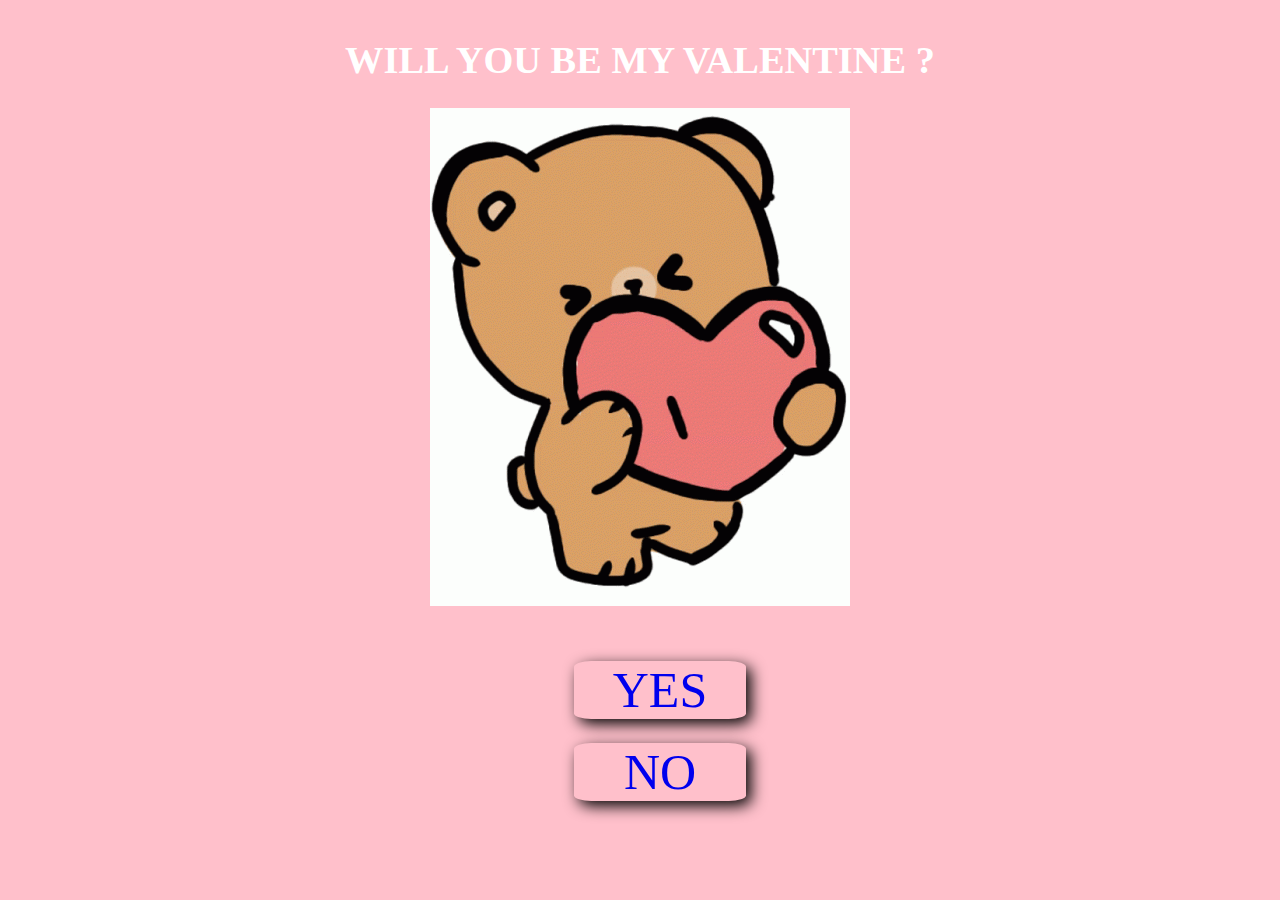
<file: index.html>
<!DOCTYPE html>
<html lang="en">
<head>
    <meta charset="UTF-8">
    <meta http-equiv="X-UA-Compatible" content="IE=edge">
    <meta name="viewport" content="width=device-width, initial-scale=1.0">
    <title>Document</title>
    <link rel="stylesheet" href="design.css">
</head>
<body>
    <div class = "title">
        <H1> WILL YOU BE MY VALENTINE ?</H1>
        <img src="mocha1.gif" alt="bear1">
    </div>

    <div>
        <ul class="buttons">
            <li><a href="yes.html" class="btnlink">YES</a> </li>
            <li><a href="no.html" class="btnlink">NO</a> </li>
        </ul>
    </div>
</body>
</html>
</file>
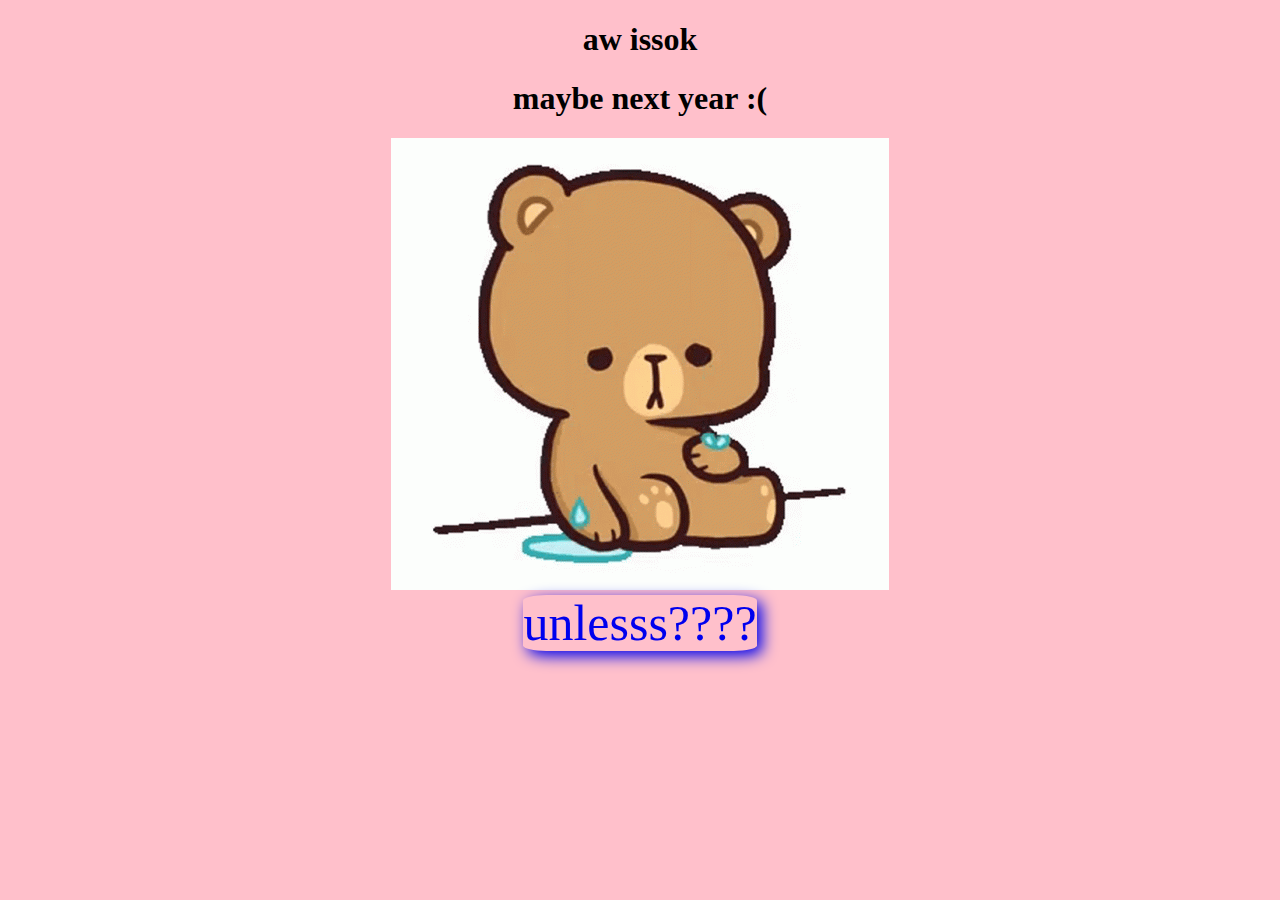
<file: no.html>
<!DOCTYPE html>
<html lang="en">
<head>
    <meta charset="UTF-8">
    <meta http-equiv="X-UA-Compatible" content="IE=edge">
    <meta name="viewport" content="width=device-width, initial-scale=1.0">
    <title>Document</title>
    <link rel="stylesheet" href="no.css">
</head>
<body>
    <div><h1>aw issok</h1></div>
    <div> <h1>maybe next year  :(</h1>
    <img src="mocha4.gif" alt="bear4"></div>
    <a href="index.html">unlesss????</a>
</body>
</html>
</file>
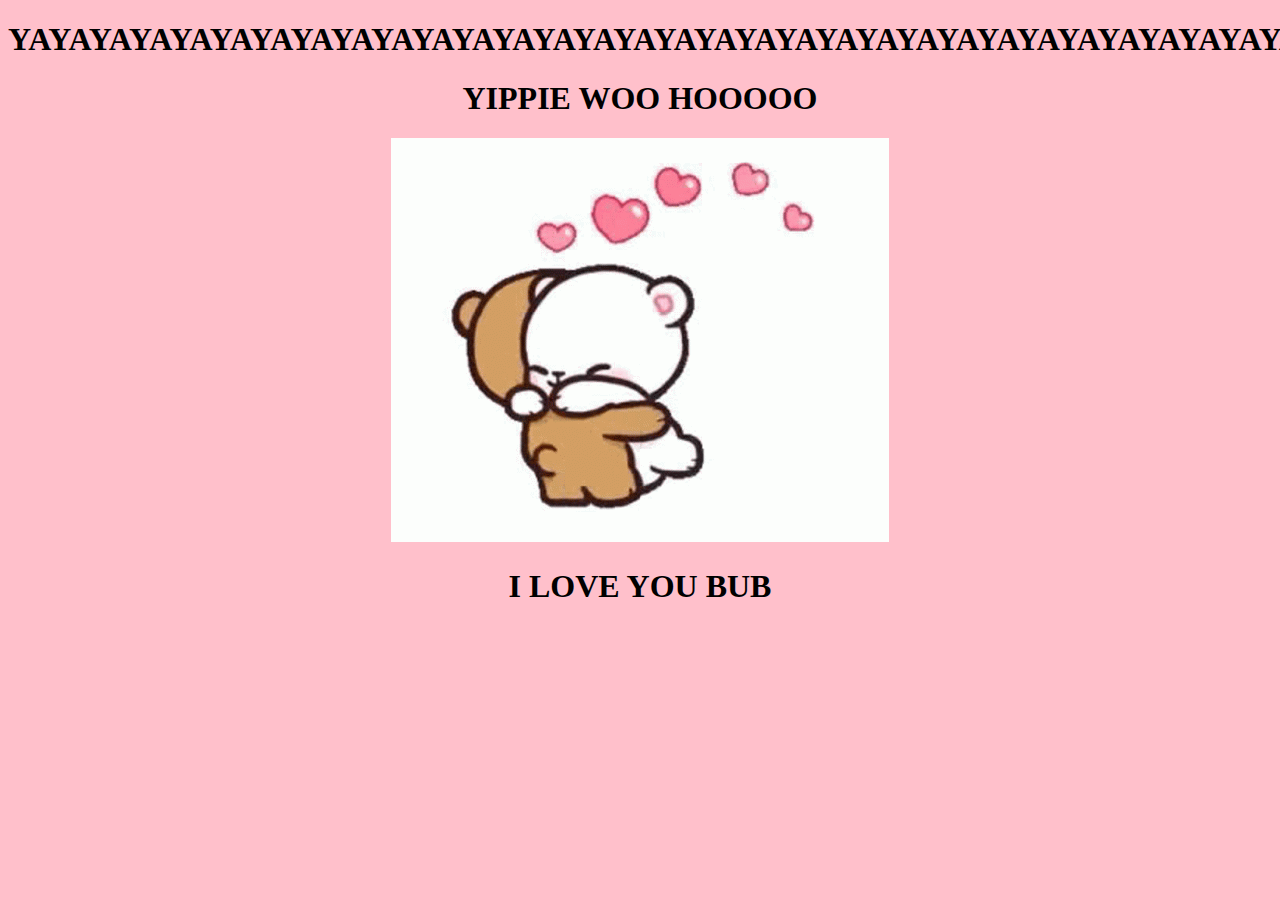
<file: yes.html>
<!DOCTYPE html>
<html lang="en">
<head>
    <meta charset="UTF-8">
    <meta http-equiv="X-UA-Compatible" content="IE=edge">
    <meta name="viewport" content="width=device-width, initial-scale=1.0">
    <title>Document</title>
    <link rel="stylesheet" href="yes.css">
</head>
<body>
    <div>
        <H1>YAYAYAYAYAYAYAYAYAYAYAYAYAYAYAYAYAYAYAYAYAYAYAYAYAYAYAYAYAYAYAYAYAYAYAYAYAYAYAYAYAYAYAYAYAYAYAYAYAYAYAYAYAYAYAYAYAYAYAYA </H1>
    </div>
    <div>
        <h1> YIPPIE WOO HOOOOO </h1>
        <img src="mocha3.gif" alt="bear3">
    </div>
    <div>
        <h1> I LOVE YOU BUB</h1>
    </div>
</body>
</html>
</file>
<file: design.css>
body{
    background-color: pink;
}
.title{
    text-align: center;
    margin: 3%;
    color: white;
    font-size: larger;
}
.buttons{
    text-align: center;
    font-size: 50px; 
}
.buttons a{
    text-decoration: none;
}
.buttons > li{
    background-color: pink;
    list-style-type: none;
    text-decoration: none;
    margin: 2%;
    margin-left: 43%;
    margin-right: 43%;
    box-shadow: 5px 5px 15px;
    border-radius: 10%;
}
</file>
<file: no.css>
body{
    background-color: pink;
    align-items: center;
    text-align: center;
}
a{
    text-decoration: none;
    font-size: 50px;
    box-shadow: 5px 5px 15px;
    border-radius: 10%;
}
</file>
<file: yes.css>
body{
    background-color: pink;
    align-items: center;
    text-align: center;
}
</file>
